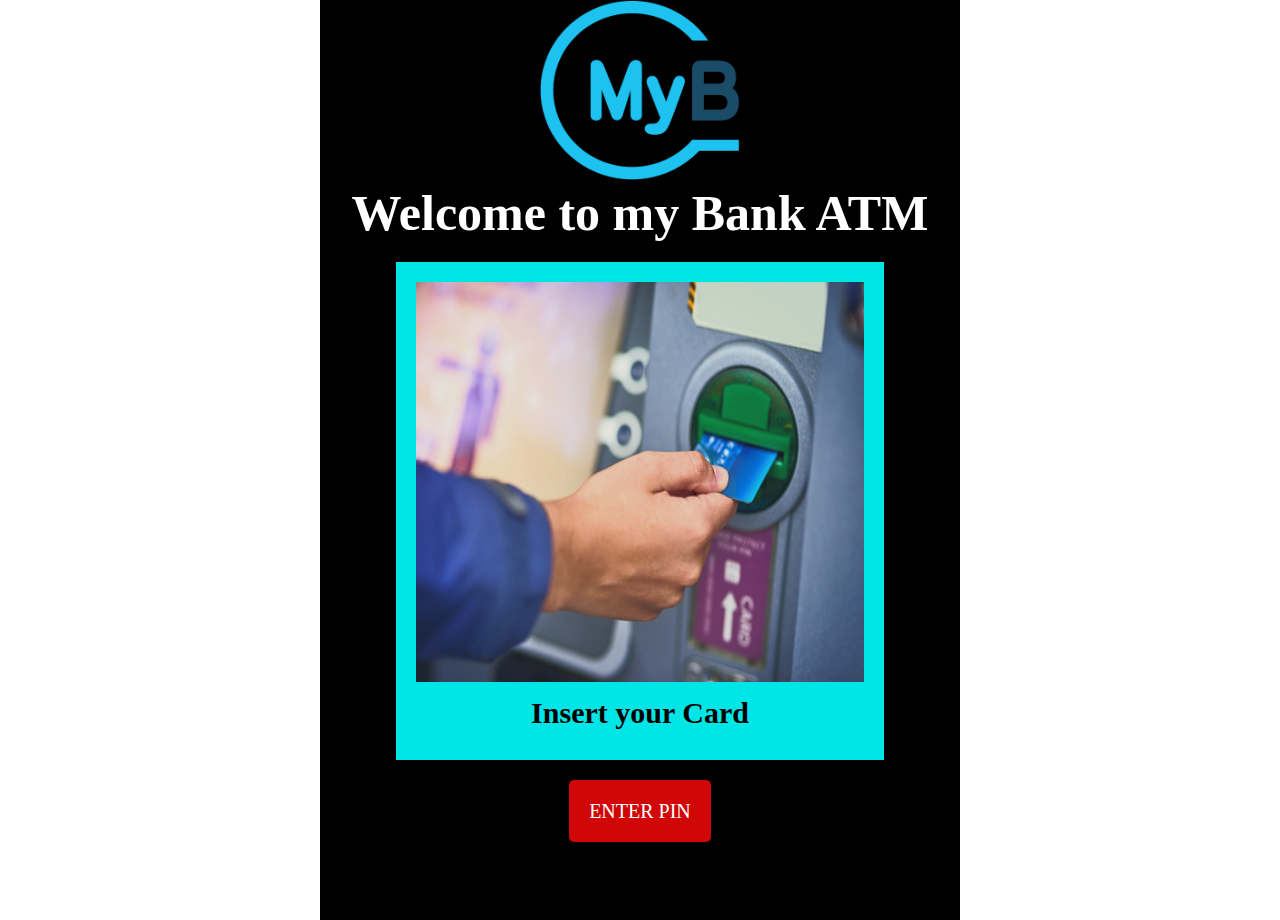
<file: index.html>
<!DOCTYPE html>
<html lang="en">
<head>
    <meta charset="UTF-8">
    <meta http-equiv="X-UA-Compatible" content="IE=edge">
    <meta name="viewport" content="width=device-width, initial-scale=1.0">
    <title>start</title>
    <link rel="stylesheet" href="css/main.css">
</head>
<body>

    <div class="wrapper">
        <div class="holder">
            <div class="image">
                <img src="img/logo.png" alt="">
            </div>
            
            <h1>Welcome to my Bank ATM</h1>
            <div class="start-img">
                <img src="img/start banner.jpg" alt="">
                <h2>Insert your Card</h2>
            </div>

            <div class="pin-link">
                <a href="pin.html">ENTER PIN</a>
            </div>
            
        </div>
    </div>

    
</body>
</html>
</file>
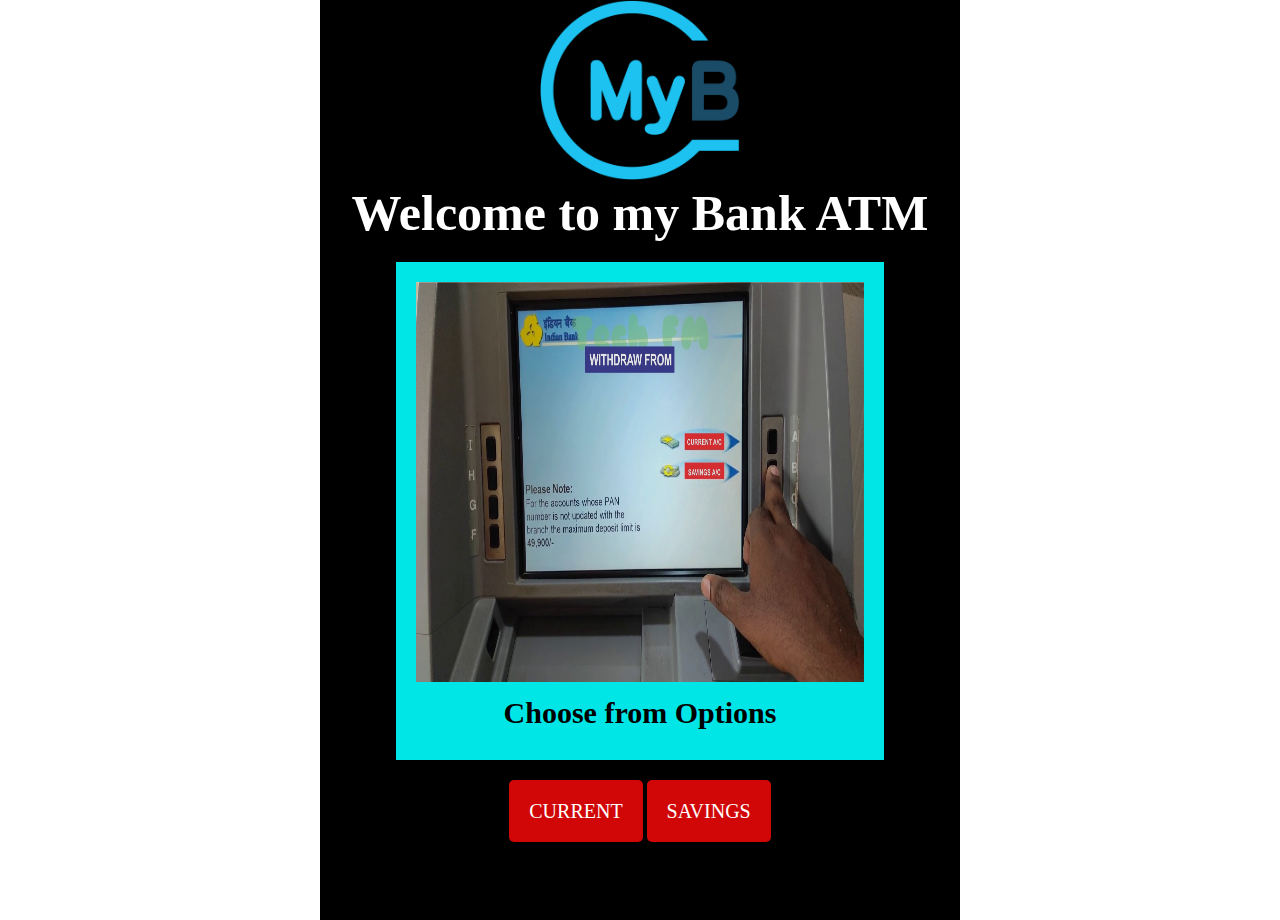
<file: accounttype.html>
<!DOCTYPE html>
<html lang="en">
<head>
    <meta charset="UTF-8">
    <meta http-equiv="X-UA-Compatible" content="IE=edge">
    <meta name="viewport" content="width=device-width, initial-scale=1.0">
    <title>account type</title>
    <link rel="stylesheet" href="css/main.css">
</head>
<body>

    <div class="wrapper">
        <div class="holder">
            <div class="image">
                <img src="img/logo.png" alt="">
            </div>
            
            <h1>Welcome to my Bank ATM</h1>
            <div class="start-img">
                <img src="img/account type.jpg" alt="">
                <h2>Choose from Options</h2>
            </div>

            <div class="pin-link">
                <a href="selectamount.html">CURRENT</a>
                <a href="selectamount.html">SAVINGS</a>
            </div>
            
        </div>
    </div>

    
</body>
</html>
</file>
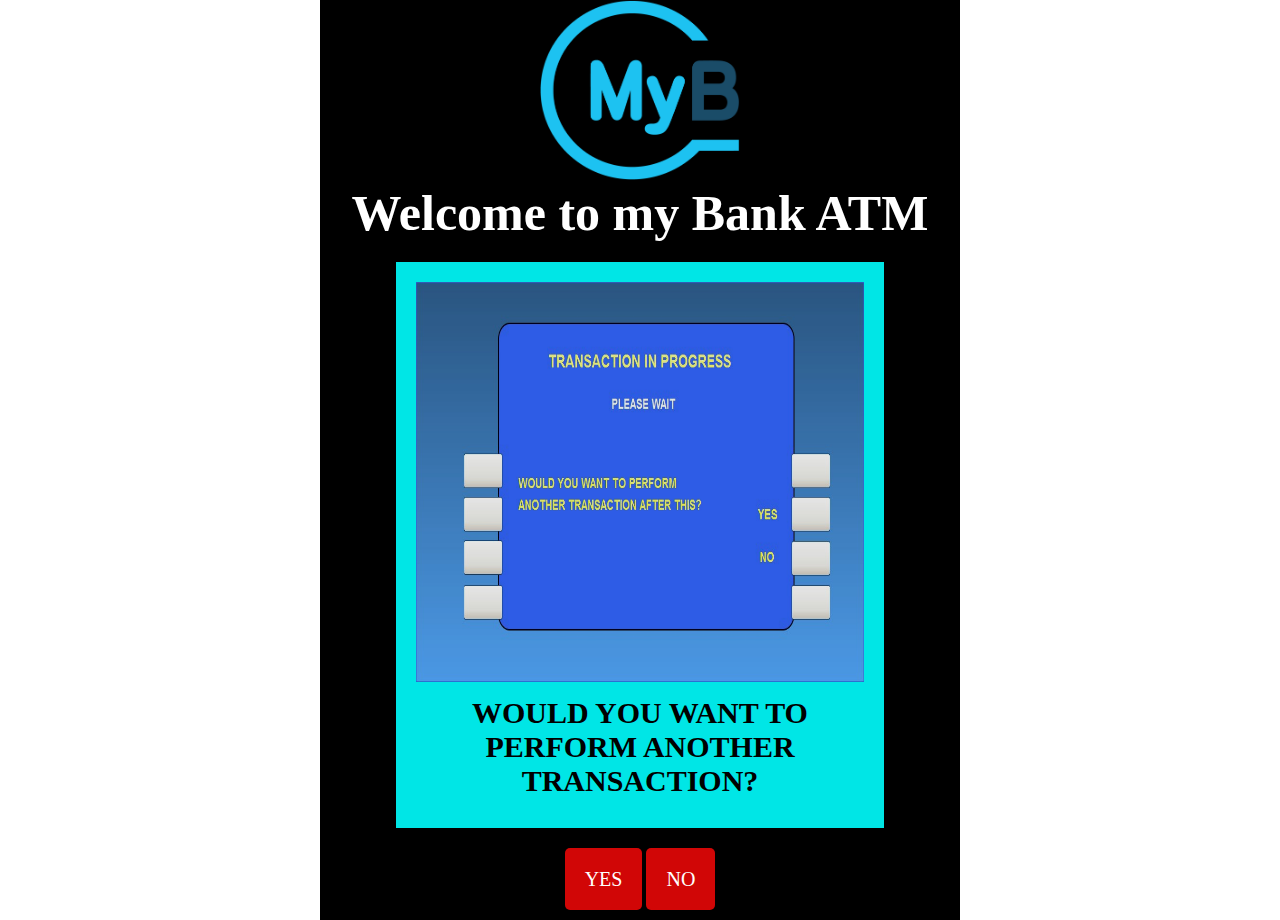
<file: anothertransaction.html>
<!DOCTYPE html>
<html lang="en">
<head>
    <meta charset="UTF-8">
    <meta http-equiv="X-UA-Compatible" content="IE=edge">
    <meta name="viewport" content="width=device-width, initial-scale=1.0">
    <title>Another TRANSACTION</title>
    <link rel="stylesheet" href="css/main.css">
</head>
<body>

    <div class="wrapper">
        <div class="holder">
            <div class="image">
                <img src="img/logo.png" alt="">
            </div>
            
            <h1>Welcome to my Bank ATM</h1>
            <div class="start-img">
                <img src="img/ANOTHER TRANSACTION.jpeg" alt="">
                <h2>WOULD YOU WANT TO PERFORM ANOTHER TRANSACTION?</h2>
            </div>

            
            <div class="pin-link">
                <a href="pin.html">YES</a>
                <a href="thankyou.html">NO</a>       
            </div>
            
        </div>
    </div>

    
</body>
</html>
</file>
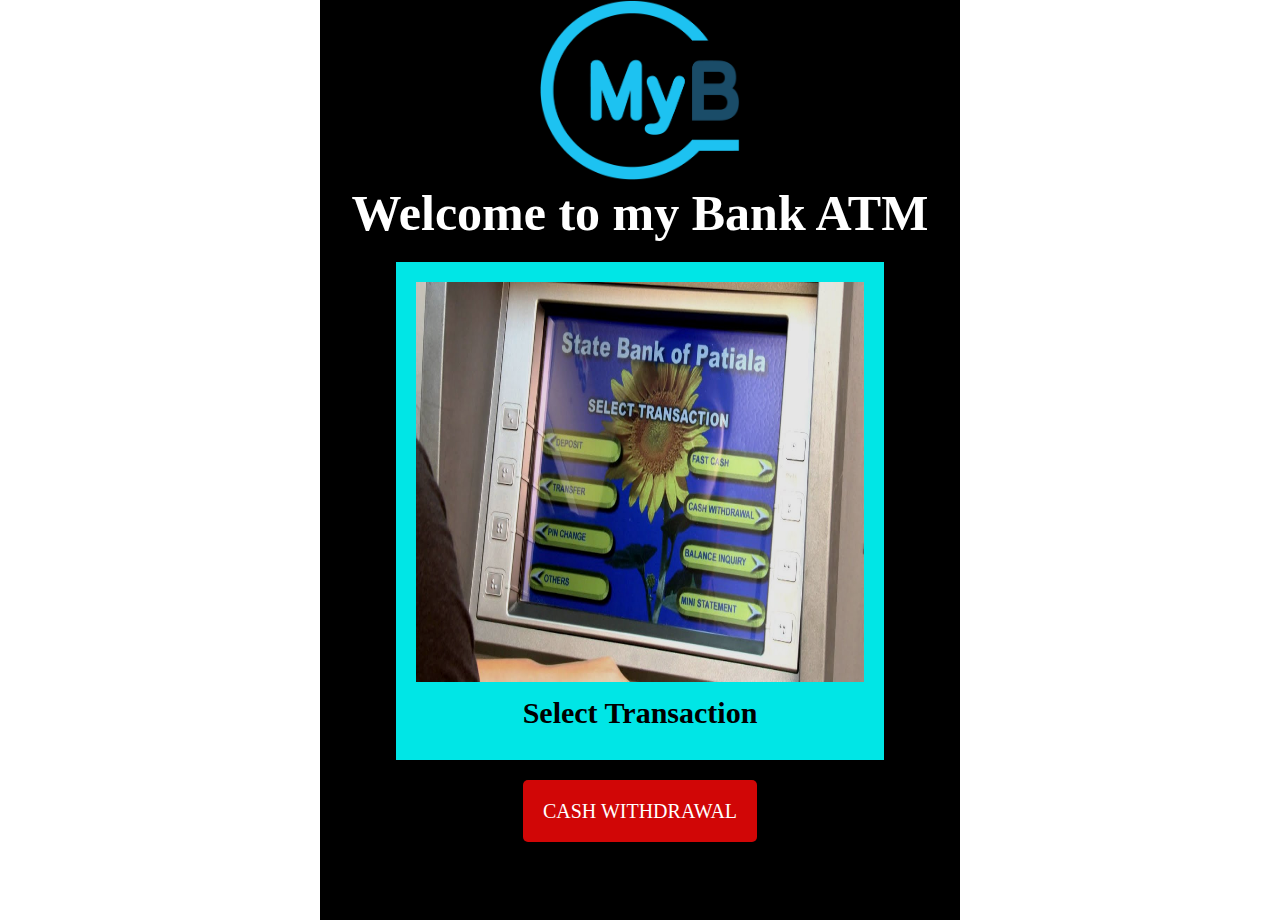
<file: options.html>
<!DOCTYPE html>
<html lang="en">
<head>
    <meta charset="UTF-8">
    <meta http-equiv="X-UA-Compatible" content="IE=edge">
    <meta name="viewport" content="width=device-width, initial-scale=1.0">
    <title>options</title>
    <link rel="stylesheet" href="css/main.css">
</head>
<body>

    <div class="wrapper">
        <div class="holder">
            <div class="image">
                <img src="img/logo.png" alt="">
            </div>
            
            <h1>Welcome to my Bank ATM</h1>
            <div class="start-img">
                <img src="img/option banner.jpg" alt="">
                <h2>Select Transaction</h2>
            </div>

            <div class="pin-link">
                <a href="accounttype.html">CASH WITHDRAWAL</a>
            </div>
            
        </div>
    </div>

    
</body>
</html>
</file>
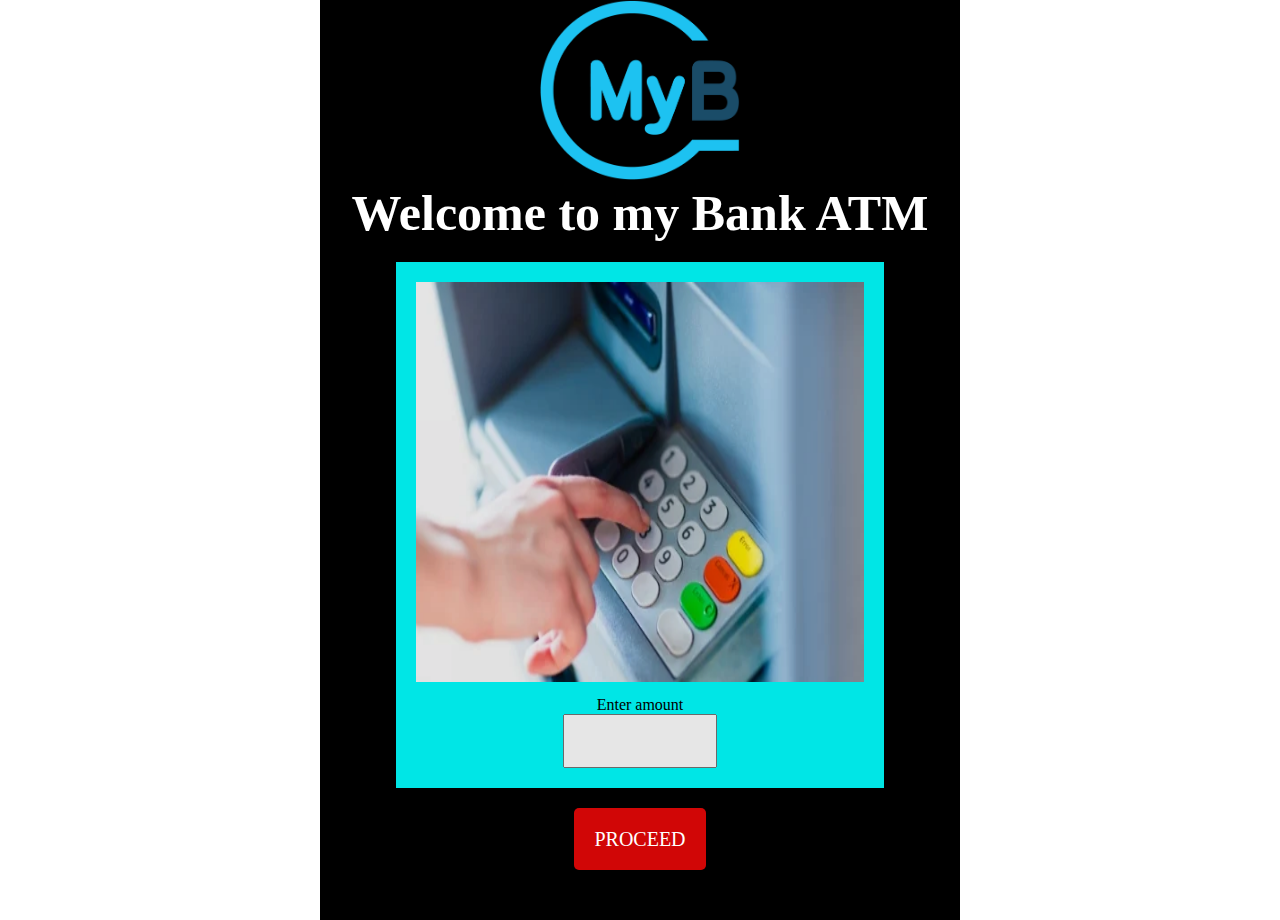
<file: otheramount.html>
<!DOCTYPE html>
<html lang="en">

<head>
    <meta charset="UTF-8">
    <meta http-equiv="X-UA-Compatible" content="IE=edge">
    <meta name="viewport" content="width=device-width, initial-scale=1.0">
    <title>other amount</title>
    <link rel="stylesheet" href="css/main.css">
</head>

<body>

    <div class="wrapper">
        <div class="holder">
            <div class="image">
                <img src="img/logo.png" alt="">
            </div>

            <h1>Welcome to my Bank ATM</h1>
            <div class="start-img">
                <img src="img/other amount.webp" alt="">
                <div class="inpuut">
                    <p>Enter amount</p>
                    <input type="number" id="enter-number" />
                </div>
            </div>


            <div class="pin-link">
                <a href="reciept.html">PROCEED</a>
            </div>

        </div>
    </div>


</body>

</html>
</file>
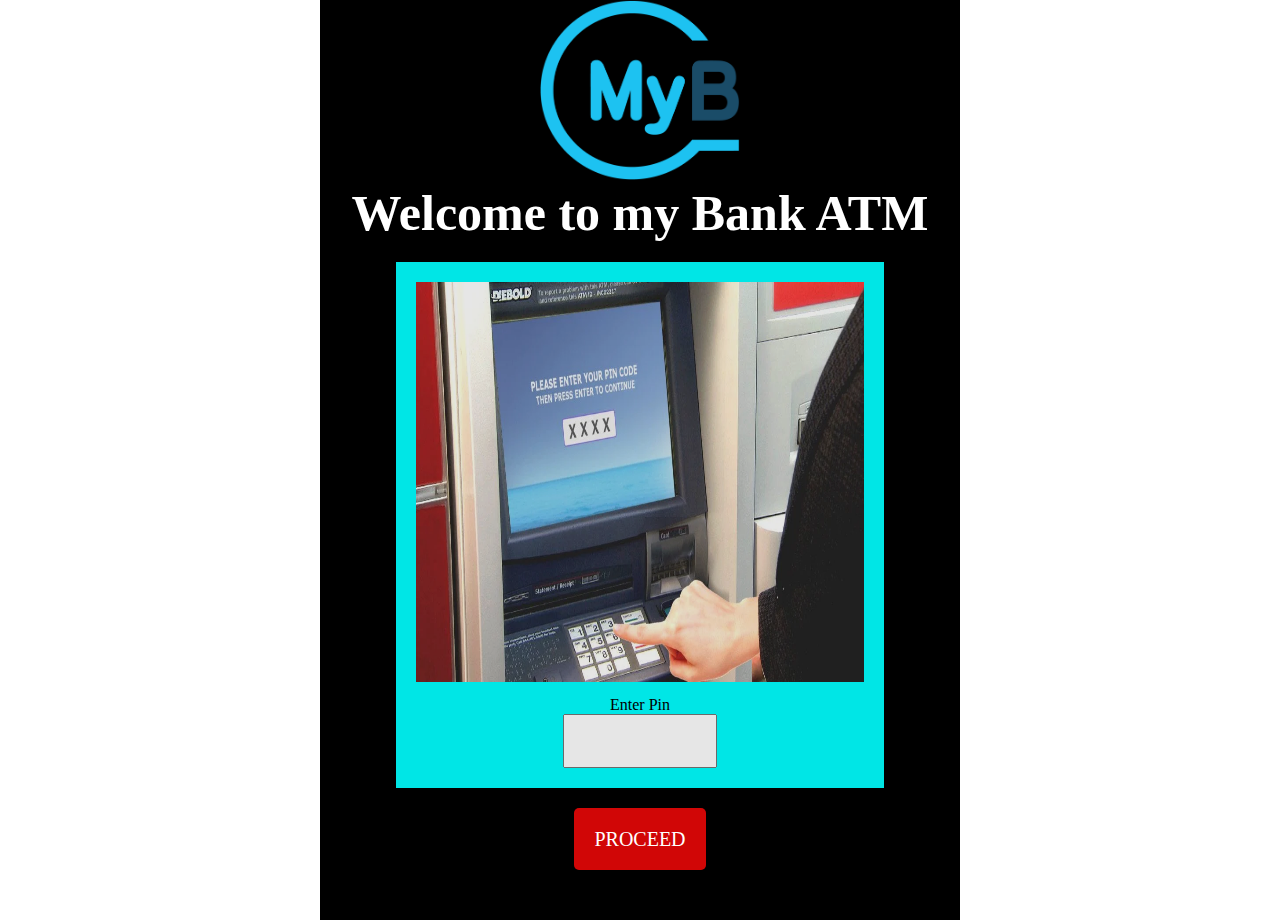
<file: pin.html>
<!DOCTYPE html>
<html lang="en">

<head>
    <meta charset="UTF-8">
    <meta http-equiv="X-UA-Compatible" content="IE=edge">
    <meta name="viewport" content="width=device-width, initial-scale=1.0">
    <title>pin</title>
    <link rel="stylesheet" href="css/main.css">
</head>

<body>

    <div class="wrapper">
        <div class="holder">
            <div class="image">
                <img src="img/logo.png" alt="">
            </div>

            <h1>Welcome to my Bank ATM</h1>
            <div class="start-img">
                <img src="img/pin.webp" alt="">
                <div class="inpuut">
                    <p>Enter Pin</p>
                    <input type="password" id="enter-pin" />
                </div>
            </div>


            <div class="pin-link">
                <a href="options.html">PROCEED</a>
            </div>

        </div>
    </div>


</body>

</html>
</file>
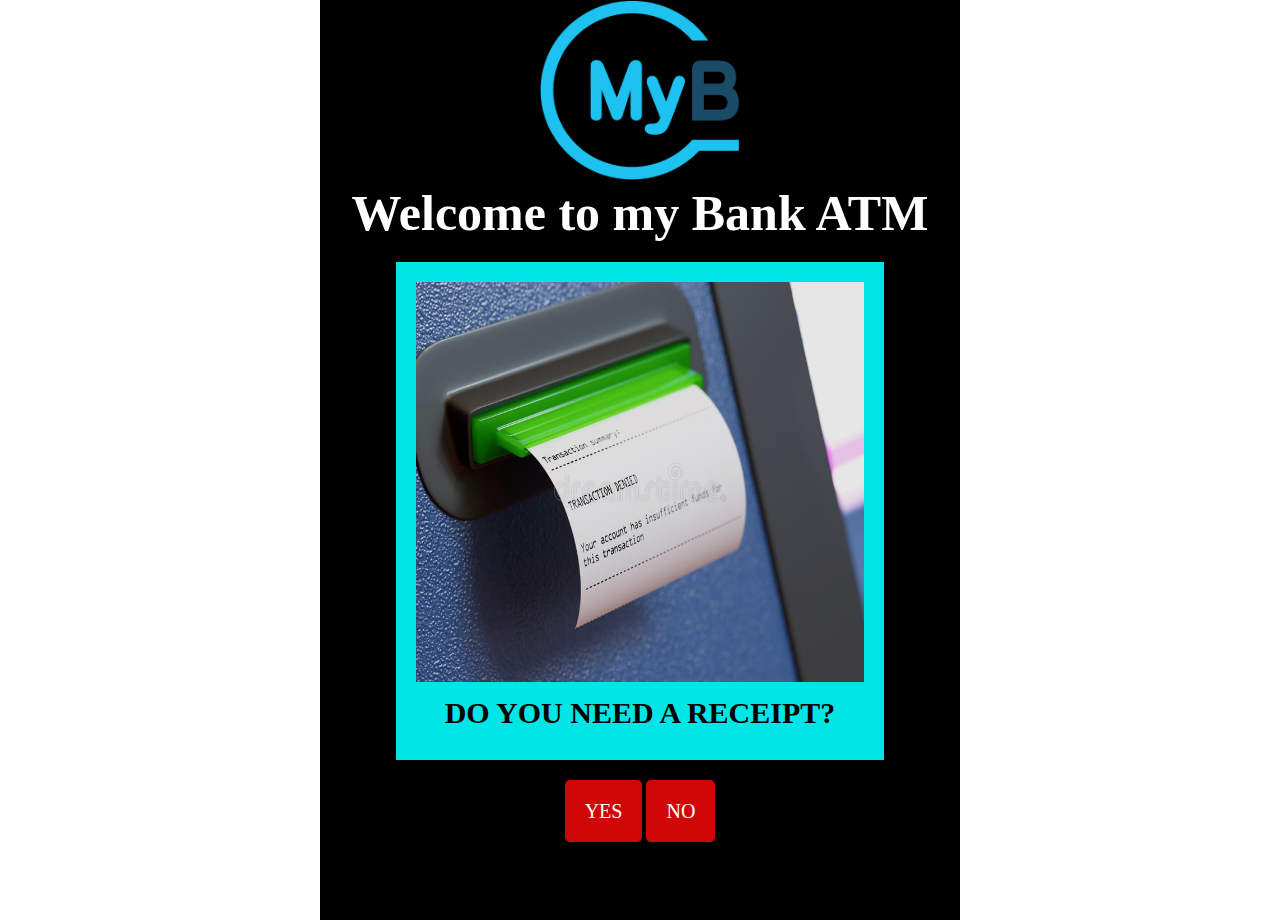
<file: reciept.html>
<!DOCTYPE html>
<html lang="en">
<head>
    <meta charset="UTF-8">
    <meta http-equiv="X-UA-Compatible" content="IE=edge">
    <meta name="viewport" content="width=device-width, initial-scale=1.0">
    <title>Take your receipt</title>
    <link rel="stylesheet" href="css/main.css">
</head>
<body>

    <div class="wrapper">
        <div class="holder">
            <div class="image">
                <img src="img/logo.png" alt="">
            </div>
            
            <h1>Welcome to my Bank ATM</h1>
            <div class="start-img">
                <img src="img/RECEIPT.jpg" alt="">
                <h2>DO YOU NEED A RECEIPT?</h2>
            </div>

            <div class="pin-link">
                <a href="takeyourcash.html">YES</a>
                <a href="takeyourcash.html"">NO</a>
            </div>
            
        </div>
    </div>

    
</body>
</html>
</file>
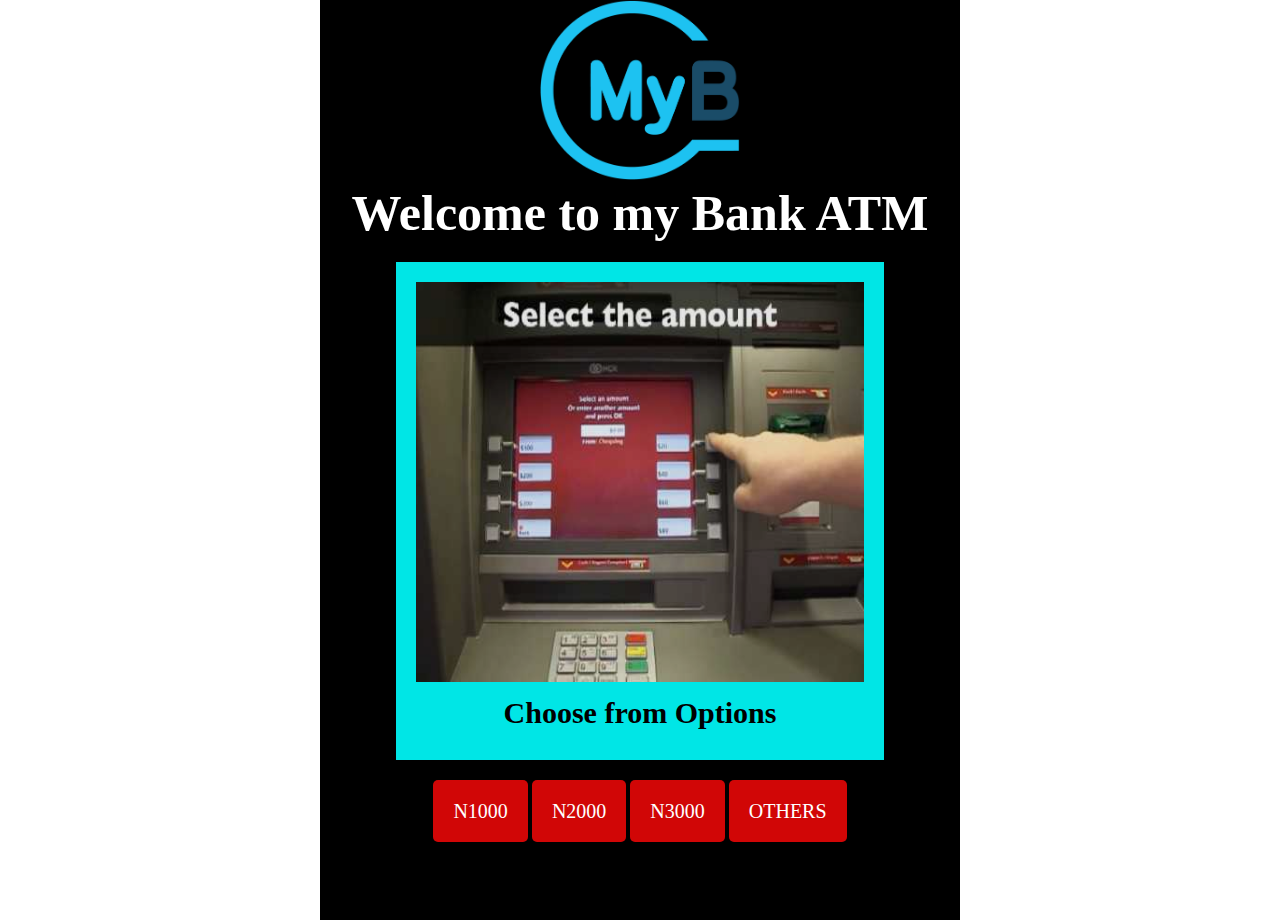
<file: selectamount.html>
<!DOCTYPE html>
<html lang="en">
<head>
    <meta charset="UTF-8">
    <meta http-equiv="X-UA-Compatible" content="IE=edge">
    <meta name="viewport" content="width=device-width, initial-scale=1.0">
    <title>select amount</title>
    <link rel="stylesheet" href="css/main.css">
</head>
<body>

    <div class="wrapper">
        <div class="holder">
            <div class="image">
                <img src="img/logo.png" alt="">
            </div>
            
            <h1>Welcome to my Bank ATM</h1>
            <div class="start-img">
                <img src="img/select amount.jpg" alt="">
                <h2>Choose from Options</h2>
            </div>

            <div class="pin-link">
                <a href="reciept.html">N1000</a>
                <a href="reciept.html">N2000</a>
                <a href="reciept.html">N3000</a>
                <a href="otheramount.html">OTHERS</a>
            </div>
            
        </div>
    </div>

    
</body>
</html>
</file>
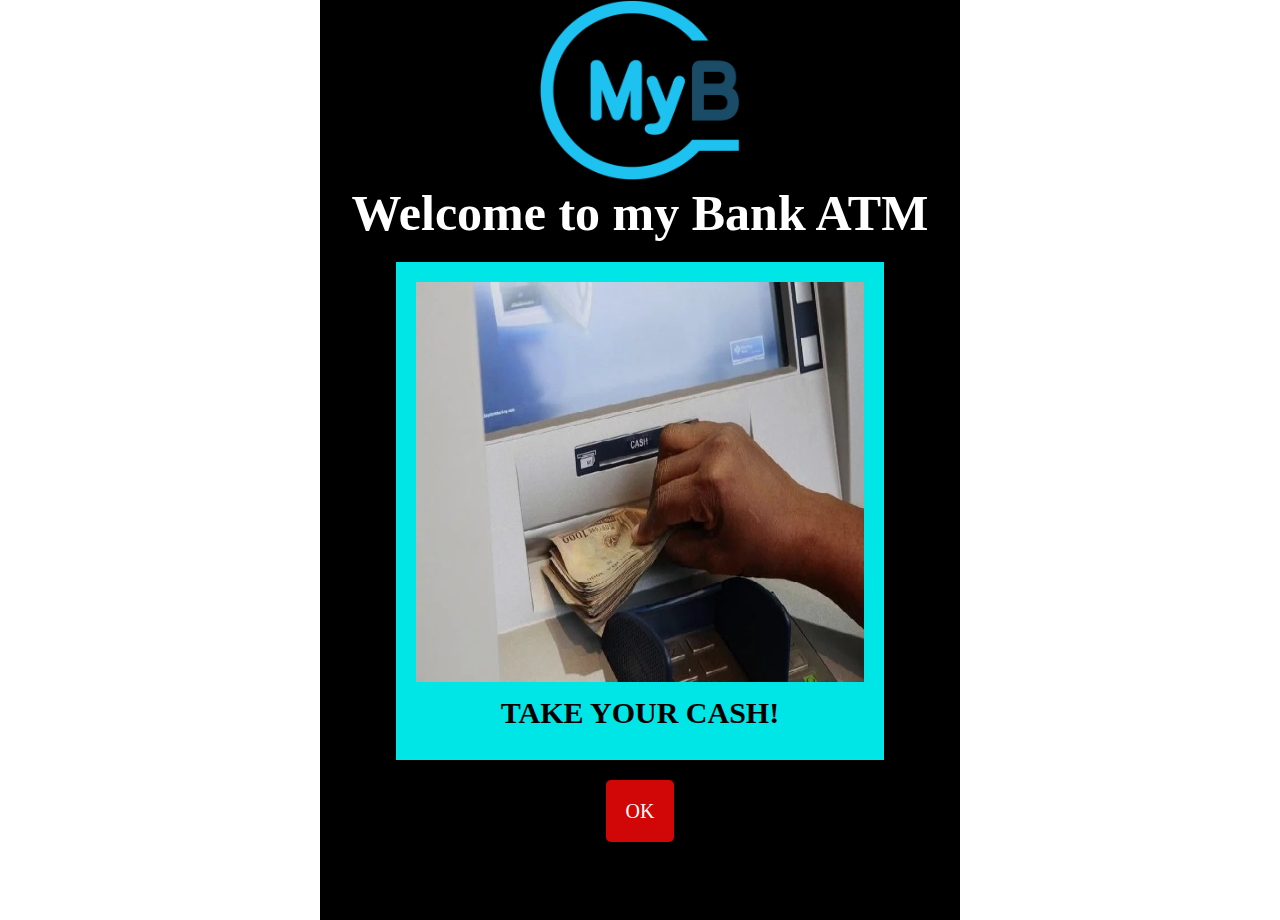
<file: takeyourcash.html>
<!DOCTYPE html>
<html lang="en">
<head>
    <meta charset="UTF-8">
    <meta http-equiv="X-UA-Compatible" content="IE=edge">
    <meta name="viewport" content="width=device-width, initial-scale=1.0">
    <title>Take your cash</title>
    <link rel="stylesheet" href="css/main.css">
</head>
<body>

    <div class="wrapper">
        <div class="holder">
            <div class="image">
                <img src="img/logo.png" alt="">
            </div>
            
            <h1>Welcome to my Bank ATM</h1>
            <div class="start-img">
                <img src="img/TAKE YOUR CASH.jpg" alt="">
                <h2>TAKE YOUR CASH!</h2>
            </div>

            
            <div class="pin-link">
                <a href="anothertransaction.html">OK</a>       
            </div>
            
        </div>
    </div>

    
</body>
</html>
</file>
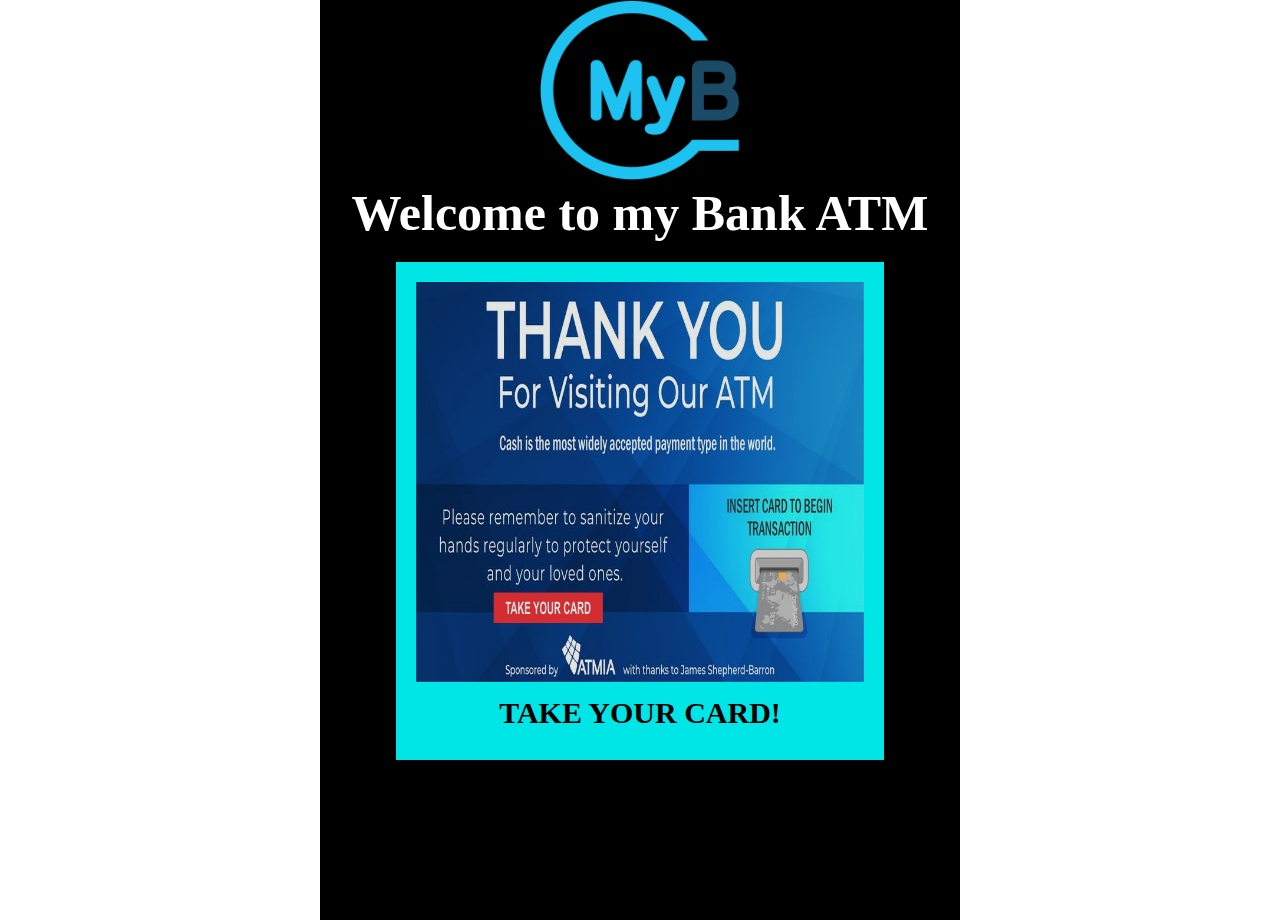
<file: thankyou.html>
<!DOCTYPE html>
<html lang="en">
<head>
    <meta charset="UTF-8">
    <meta http-equiv="X-UA-Compatible" content="IE=edge">
    <meta name="viewport" content="width=device-width, initial-scale=1.0">
    <title>Thank you</title>
    <link rel="stylesheet" href="css/main.css">
</head>
<body>

    <div class="wrapper">
        <div class="holder">
            <div class="image">
                <img src="img/logo.png" alt="">
            </div>
            
            <h1>Welcome to my Bank ATM</h1>
            <div class="start-img">
                <img src="img/thank you.jpg" alt="">
                <h2>TAKE YOUR CARD!</h2>
            </div>

            
            <!-- <div class="pin-link">
                <a href="pin.html">YES</a>
                <a href="#">NO</a>       
            </div> -->
            
        </div>
    </div>

    
</body>
</html>
</file>
<file: css/main.css>
* {
    margin: 0;
    padding: 0;
}

.wrapper {
    width: 50%;
    height: 920px;
    background-color: black;
    margin: auto;
    /* margin-top: 50px; */
    position: sticky;
    top: 0;
}

.wrapper .holder .image {
    text-align: center;
}

.wrapper .holder .image img {
    width: 200px;
    height: 180px;
    /*    */
}

.wrapper .holder h1 {
    color: white;
    text-align: center;
    font-size: 50px;
}

.wrapper .start-img {
    background-color: aqua;
    width: 70%;
    margin: auto;
    padding: 20px;
    margin-top: 20px;
    opacity: .9;
}

.wrapper .start-img img {
    width: 100%;
    height: 400px;
    text-align: center;


}

.wrapper .start-img h2 {
    text-align: center;
    font-size: 30px;
    padding: 10px;
}

.wrapper .start-img .inpuut {
    text-align: center;
    margin-top: 10px;
}

.wrapper .start-img .inpuut input {
    width: 150px;
    height: 50px;

}

.wrapper .pin-link {
    text-align: center;
    margin-top: 40px;
    

}

.wrapper .pin-link a {
    padding: 20px;
    color: rgb(255, 255, 255);
    background-color: rgb(209, 6, 6);
    text-decoration: none;
    font-size: 20px;
    text-align: center;
    border-radius: 5PX;
    position: sticky;
    top: 0;
    

}
</file>
